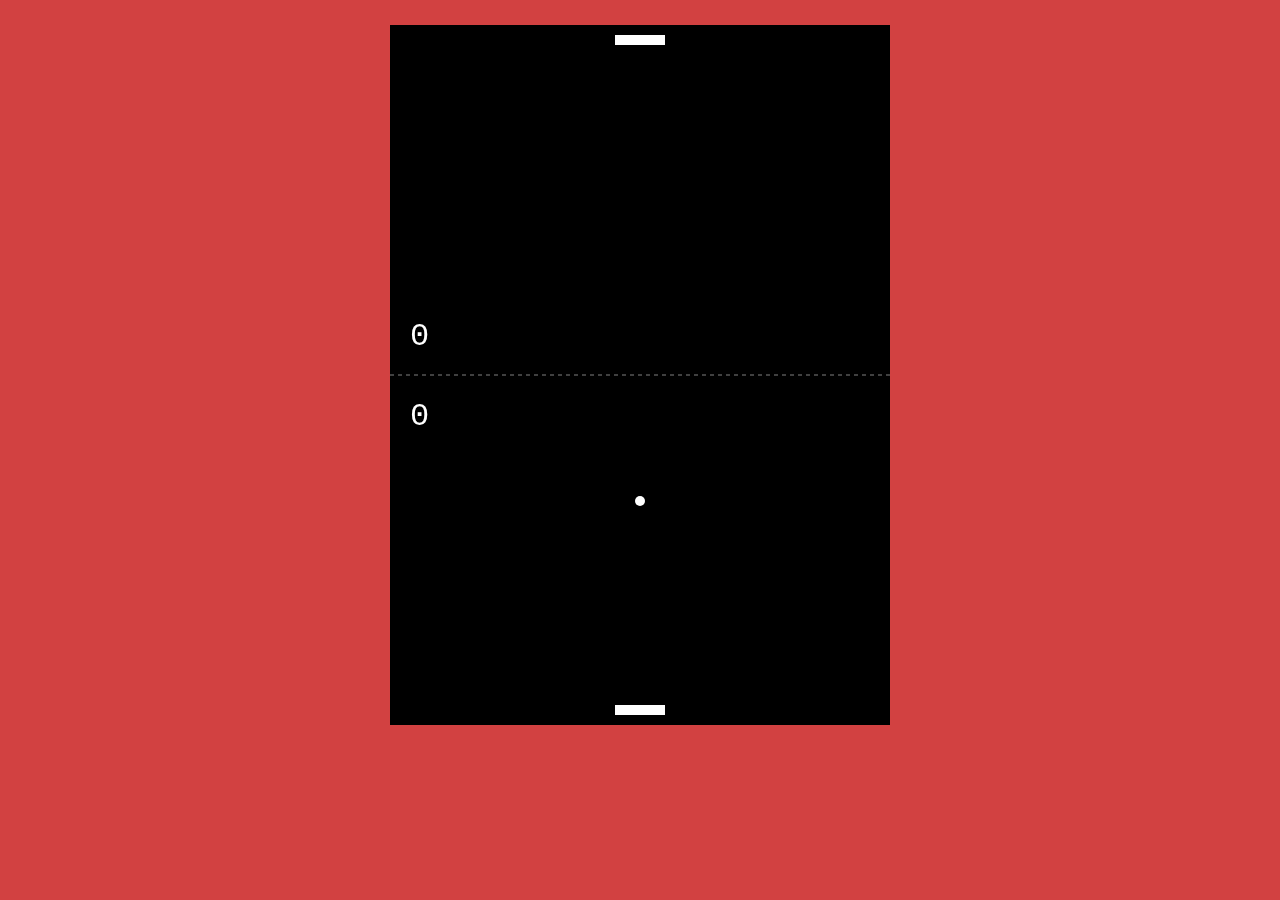
<file: index.html>
<!DOCTYPE html>
<html lang="en">
<head>
    <meta charset="UTF-8">
    <meta name="viewport" content="width=device-width, initial-scale=1.0">
    <title>Pong</title>
    <link rel="icon" type="" href="">
    <link rel="stylesheet" href="style.css">
</head>
<body>
    <!-- Script -->
    <script src="script.js"></script>
</body>
</html>
</file>
<file: style.css>
body {
  margin: 0;
  background-color: rgb(210, 65, 65);
  display: flex;
  justify-content: center;
  font-family: "Courier New", Courier, monospace;
}

canvas {
  margin-top: 25px;
  z-index: 10;
}

.game-over-container {
  position: absolute;
  top: 50%;
  left: 50%;
  transform: translate(-50%, -50%);
  width: 500px;
  height: 700px;
  background-color: rgb(56, 56, 56);
  margin-top: -4px;
  z-index: 11;
  display: flex;
  flex-direction: column;
  justify-content: center;
  align-items: center;
  color: whitesmoke;
}

button {
  cursor: pointer;
  color: rgb(0, 0, 0);
  background-color: rgb(195, 195, 195);
  border: none;
  height: 50px;
  width: 200px;
  border-radius: 5px;
  font-size: 20px;
  font-family: "Courier New", Courier, monospace;
}

button:hover {
  filter: brightness(80%);
}

button:active {
  transform: scale(0.95);
}

button:focus {
  outline: none;
}

/* Montior and Larger */
@media screen and (min-width: 1800px) {
  canvas {
    margin-top: 100px;
  }

  .game-over-container {
    margin-top: -19px;
  }
}

/* Large Smartphone (Vertical) */
@media screen and (max-width: 500px) {
  canvas {
    width: 100%;
    height: 700px;
    margin-top: 50px;
  }

  .game-over-container {
    width: 100%;
    height: 700px;
  }
}
</file>
